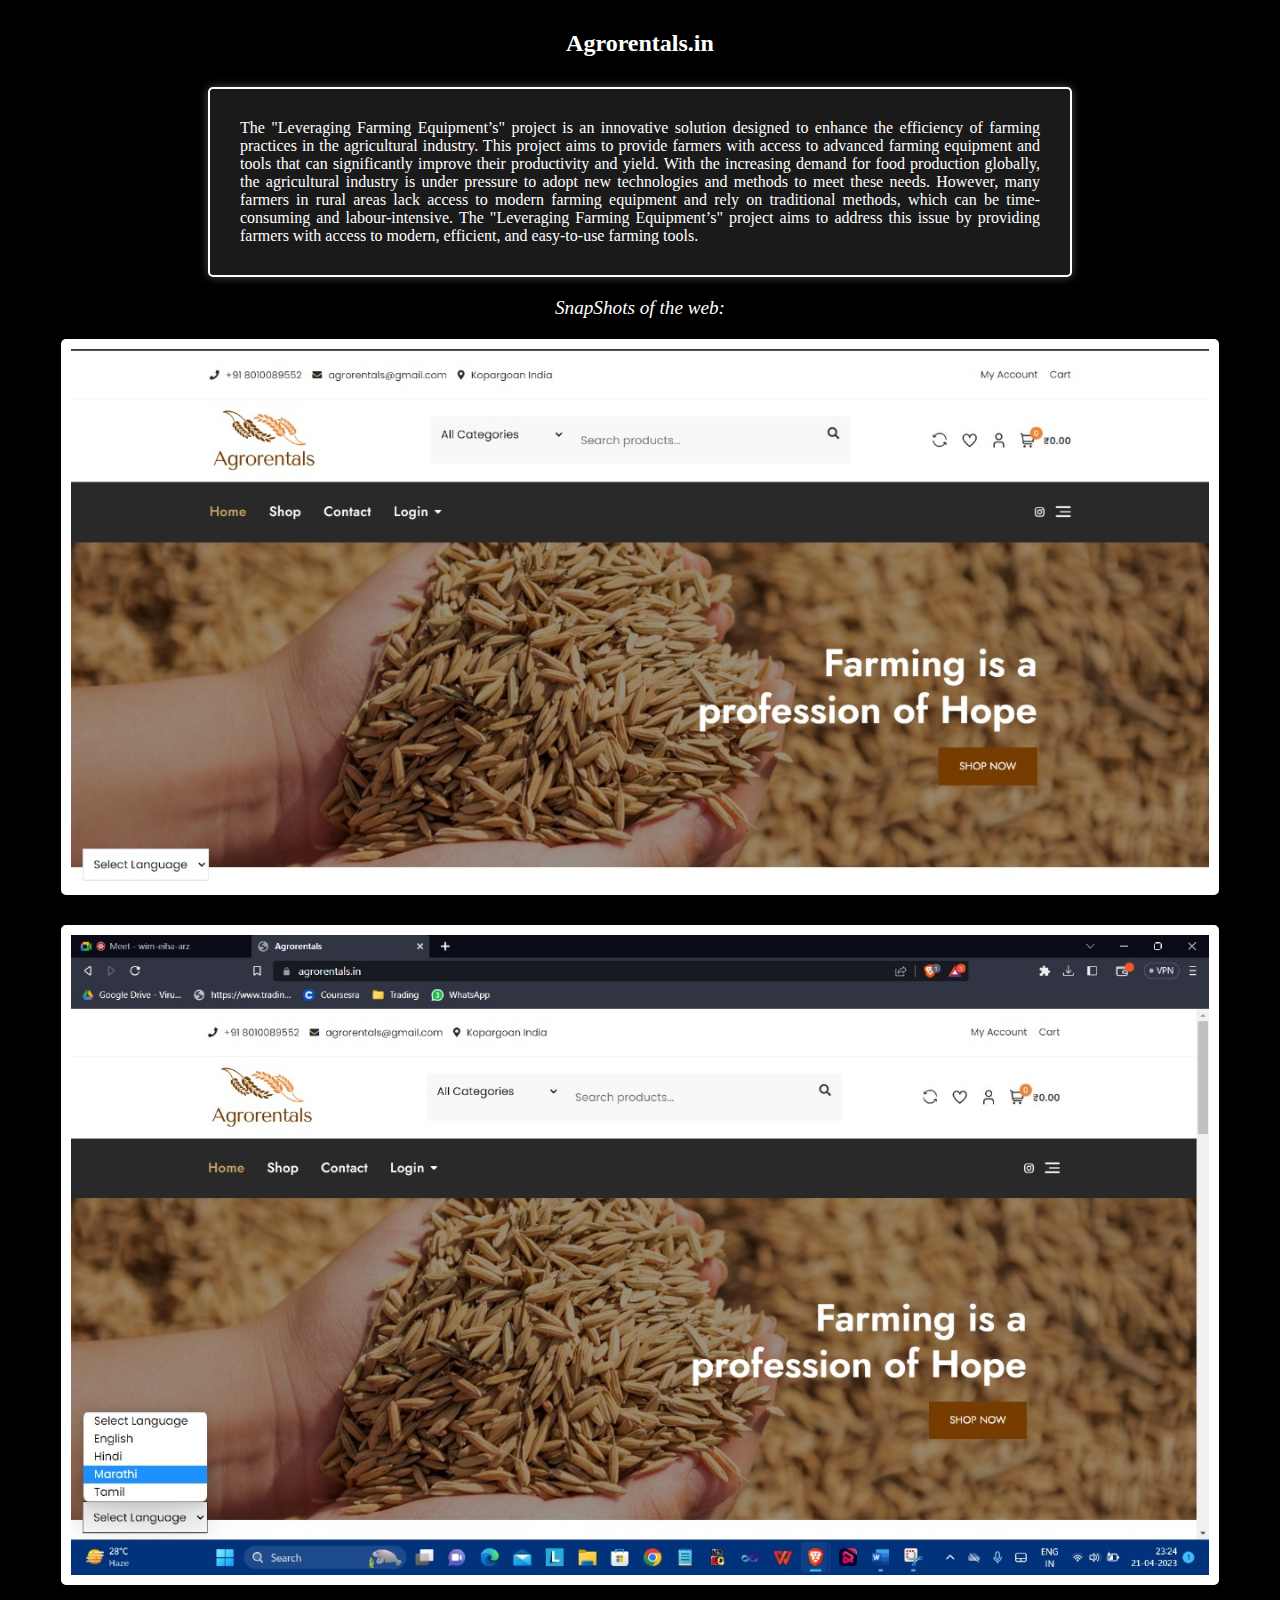
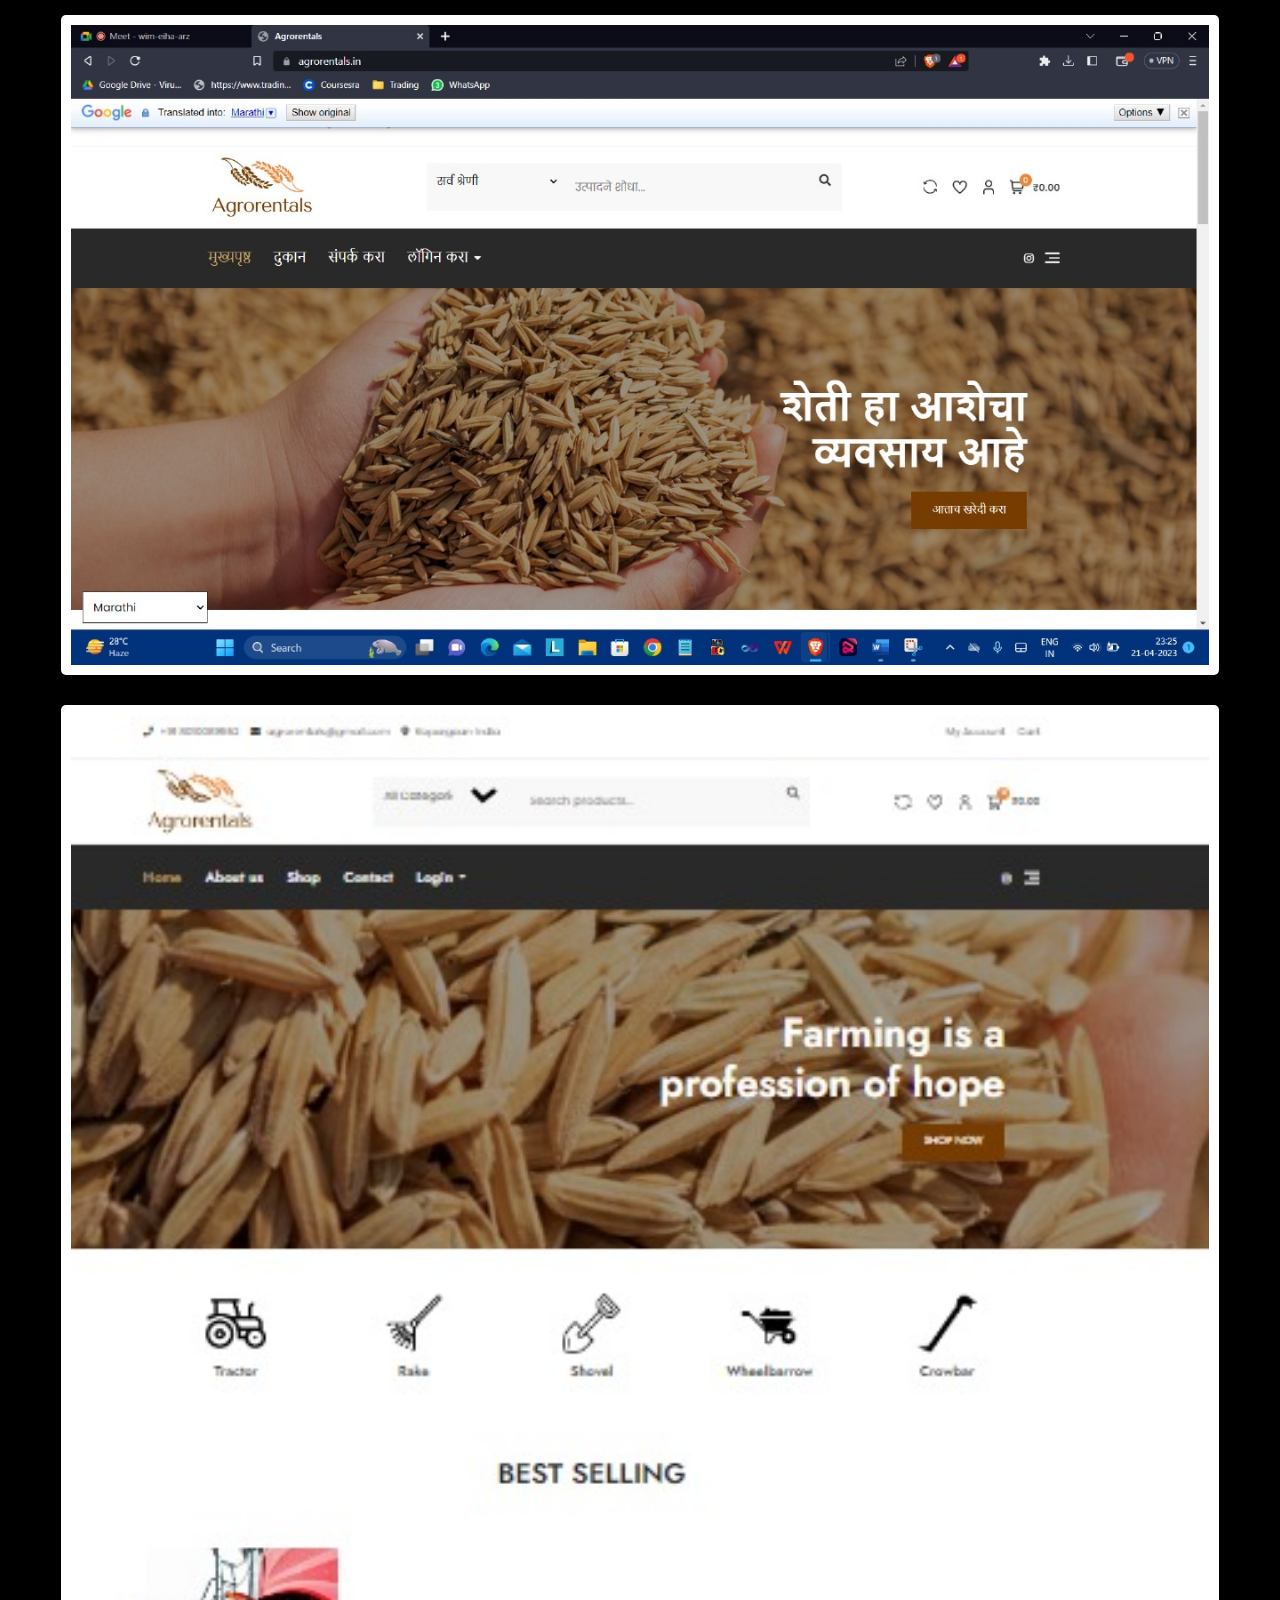
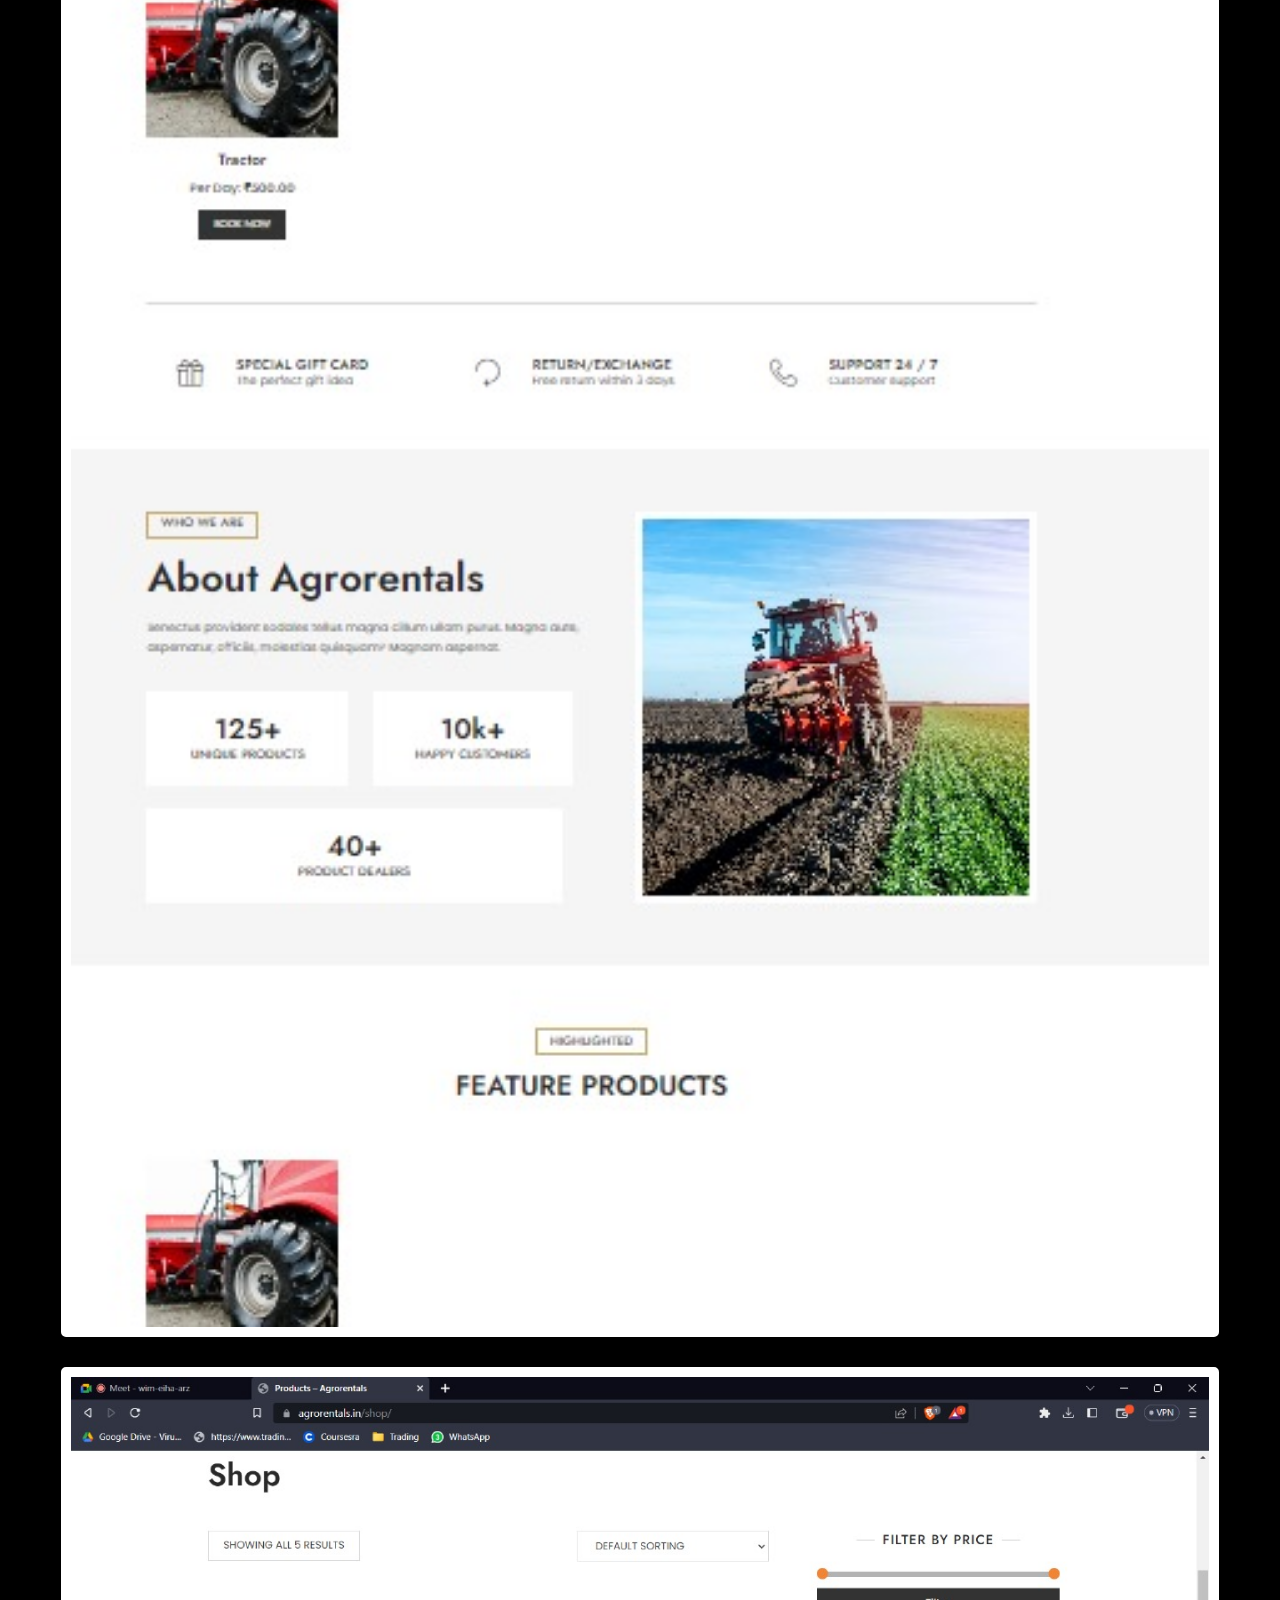
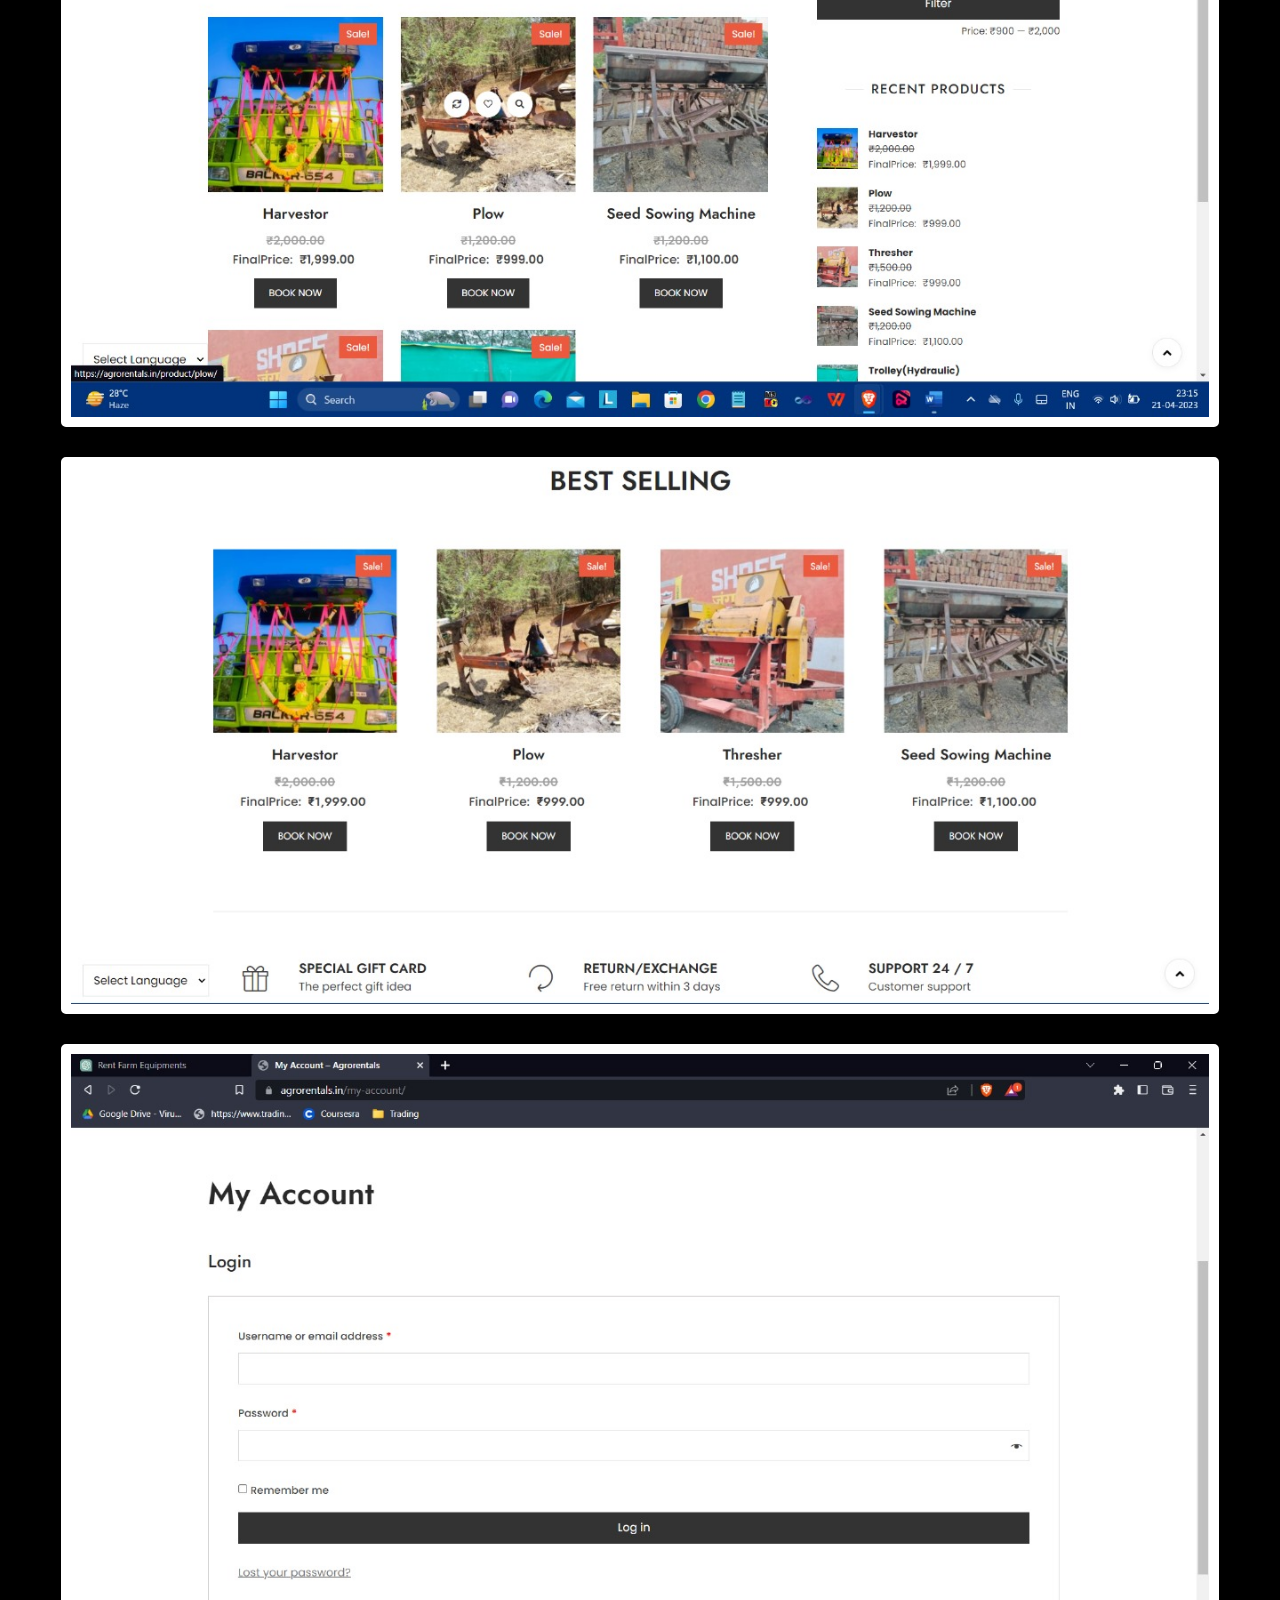
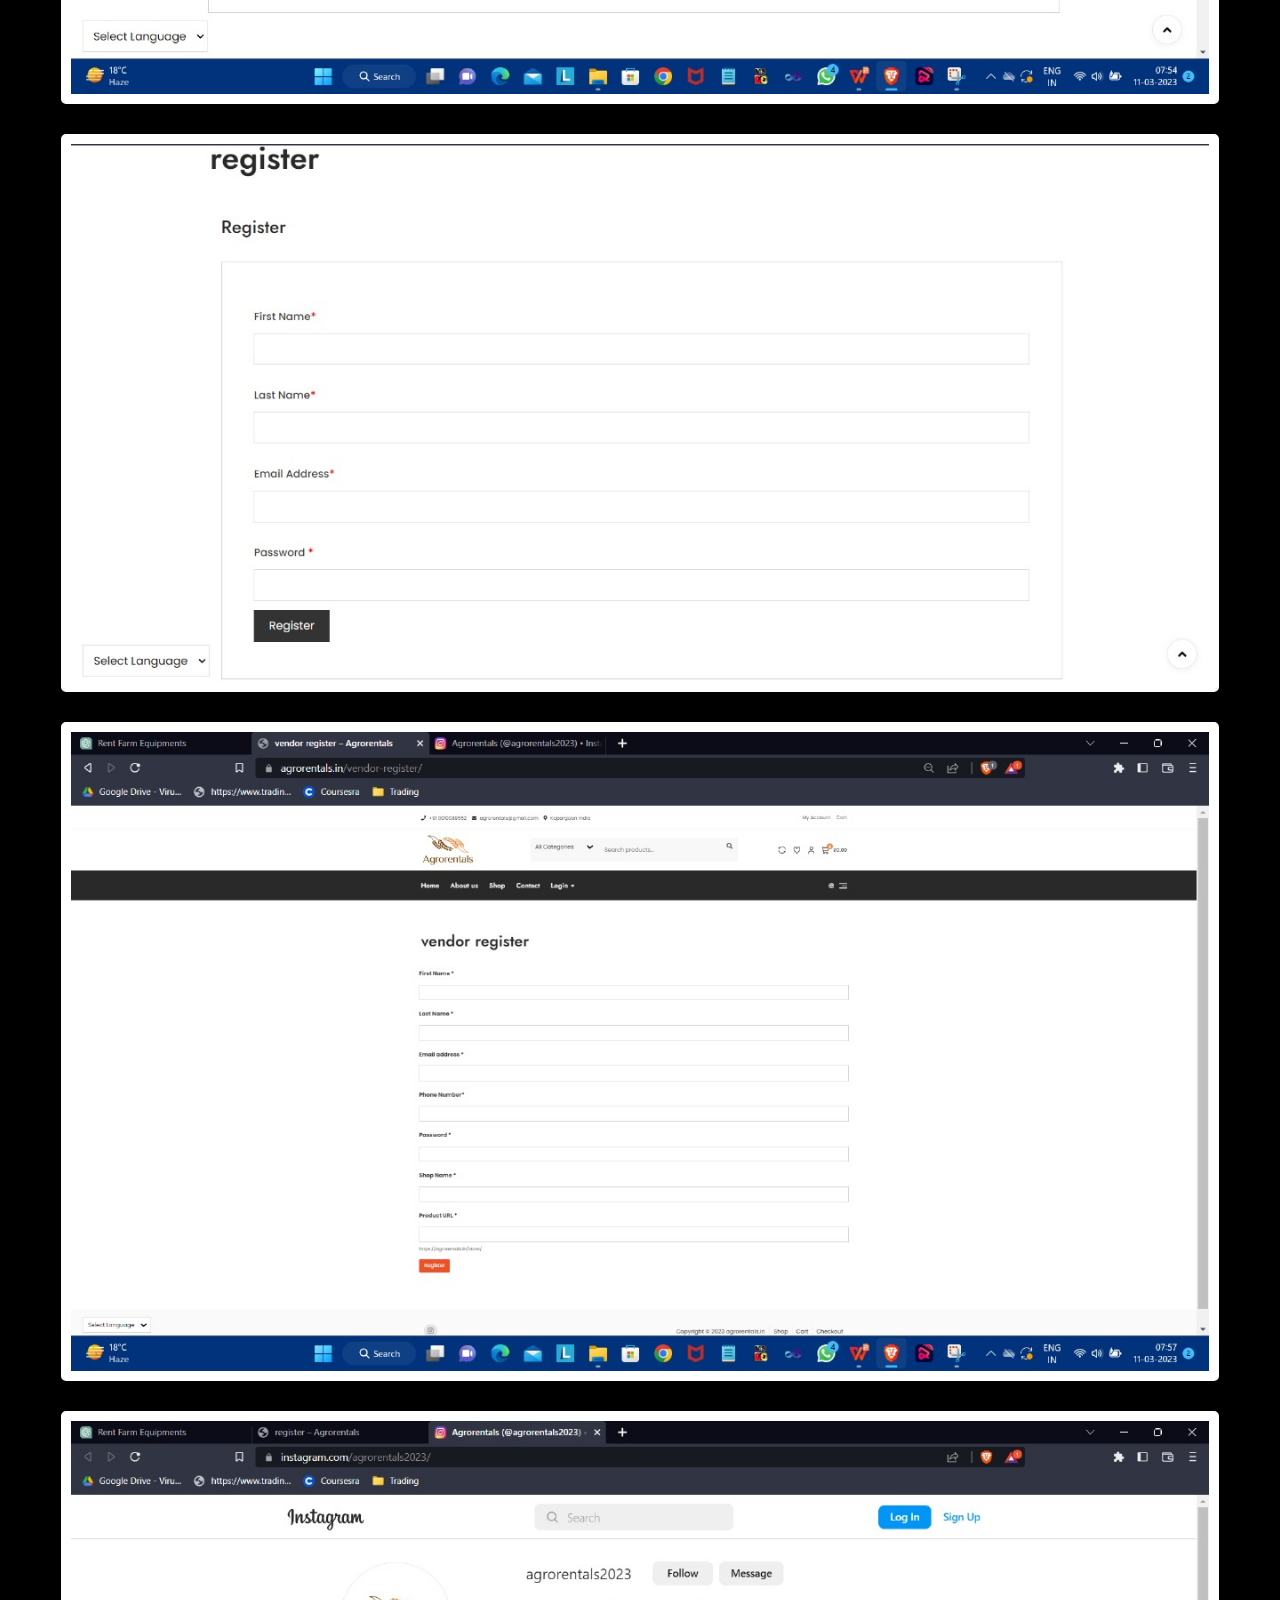
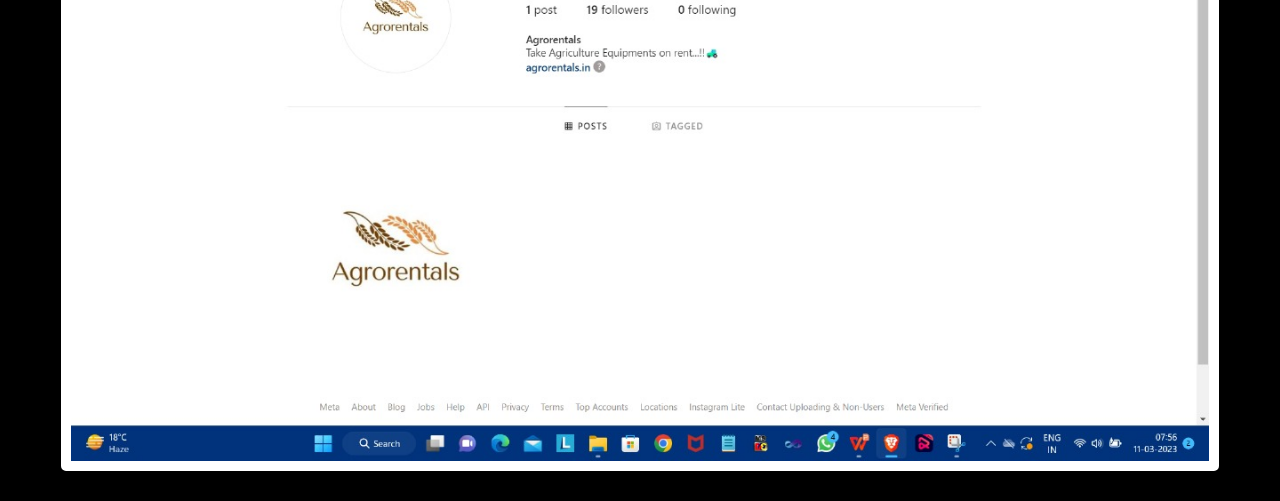
<file: page.html>
<!DOCTYPE html>
<html lang="en">
<head>
  <meta charset="UTF-8" />
  <meta name="viewport" content="width=device-width, initial-scale=1.0" />
  <title>Agrorentals.in</title>
  <style>
    body {
      background-color: black; /* Set page background to black */
      color: white; /* Set text color to white */
    }
    
    /* Common styling for all sections */
    section {
      margin-bottom: 30px;
      text-align: center; /* Center-align the content of sections */
      display: flex; /* Use flexbox for centering vertically */
      justify-content: center; /* Center horizontally */
      align-items: center; /* Center vertically */
    }

    /* Styling for each image */
    img {
      width: 90%;
      height: auto;
      border: 10px solid white; /* Thick white border */
      border-radius: 5px;
    }

    /* Specific styling for image "11.jpeg" */
    img[src="11.jpeg"] {
      
    }
    
    /* Styling for the header */
    h2 {
      font-size: 24px; /* Adjust the font size as needed */
      font-weight: bold;
      color: white; /* Text color */
      background-color: black; /* Background color */
      padding: 10px; /* Add some padding */
      border-radius: 5px; /* Rounded corners */
      text-align: center; /* Center-align the text */
    }

    /* Styling for the new paragraph tags */
    p {
      text-align: justify; /* Justify text */
      margin: 0 auto; /* Center-align */
      max-width: 800px; /* Set maximum width */
      padding: 30px; /* Add padding */
      border: 2px solid white; /* White border */
      border-radius: 5px; /* Rounded corners */
      background-color: rgba(255, 255, 255, 0.1); /* Semi-transparent white background */
      box-shadow: 0 0 10px rgba(255, 255, 255, 0.3); /* White shadow */
    }
    spam {
      text-align: center; /* Center-align text */
      display: block; /* Change display to block to make it behave like a paragraph */
      font-style: italic; /* Italicize text */
      font-size: larger;
      margin-top: 20px;
      margin-bottom: 20px; /* Add some bottom margin for spacing */
    }
  </style>
</head>
<body>
  <h2>Agrorentals.in</h2>
  <div>
    <p >
      The "Leveraging Farming Equipment’s" project is an innovative solution designed to enhance the efficiency of farming practices in the agricultural industry. This project aims to provide farmers with access to advanced farming equipment and tools that can significantly improve their productivity and yield. With the increasing demand for food production globally, the agricultural industry is under pressure to adopt new technologies and methods to meet these needs.
      However, many farmers in rural areas lack access to modern farming equipment and rely on traditional methods, which can be time-consuming and labour-intensive. The "Leveraging Farming Equipment’s" project aims to address this issue by providing farmers with access to modern, efficient, and easy-to-use farming tools.
    </p>
  </div>
 
  <spam style="text-align:center;">SnapShots of the web:</spam>
  <section>
    <img src="assets/images/8.jpeg" alt="" />
  </section>
  <section>
    <img src="assets/images/Agrorentals_1.jpeg" alt="" />
  </section>
  <section>
    <img src="assets/images/agrorentals.jpeg" alt="" />
  </section>
  <section>
    <img src="assets/images/11.jpeg" alt="" />
  </section>
  <section>
    <img src="assets/images/3.jpeg" alt="" />
  </section>
  <section>
    <img src="assets/images/7.jpeg" alt="" />
  </section>
  <section>
    <img src="assets/images/16.jpeg" alt="" /> 
  </section>
  <section>
    <img src="assets/images/2.jpeg" alt="" />
  </section>
  <section>
    <img src="assets/images/13.jpeg" alt="" />
  </section>
  <section>
    <img src="assets/images/10.jpeg" alt="" />
  </section>
</body>
</html>
</file>
